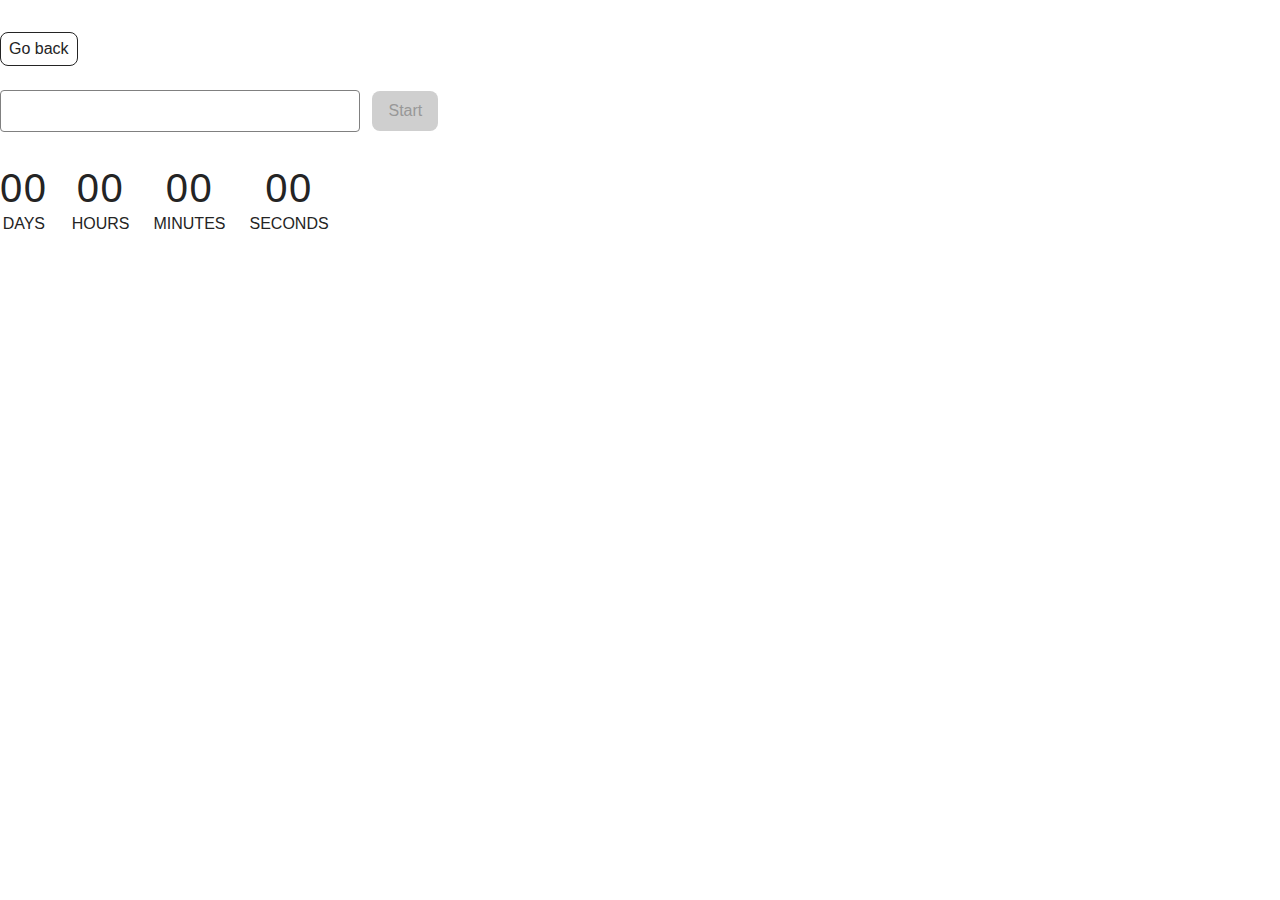
<file: src/1-timer.html>
<!DOCTYPE html>
<html lang="en">
  <head>
    <meta charset="UTF-8" />
    <meta http-equiv="X-UA-Compatible" content="IE=edge" />
    <meta name="viewport" content="width=device-width, initial-scale=1.0" />
    <title>Page 2</title>
    <link rel="stylesheet" href="./css/styles.css" />
  </head>
  <body>
    <a class="back-link" href="./index.html">Go back</a>
    <br />
    <input type="text" class="simple-input" id="datetime-picker" />
    <button disabled type="button" class="start-button" data-start>
      Start
    </button>

    <div class="timer">
      <div class="field">
        <span class="value" data-days>00</span>
        <span class="label">Days</span>
      </div>
      <div class="field">
        <span class="value" data-hours>00</span>
        <span class="label">Hours</span>
      </div>
      <div class="field">
        <span class="value" data-minutes>00</span>
        <span class="label">Minutes</span>
      </div>
      <div class="field">
        <span class="value" data-seconds>00</span>
        <span class="label">Seconds</span>
      </div>
    </div>
    <script type="module" src="./js/1-timer.js"></script>
  </body>
</html>
</file>
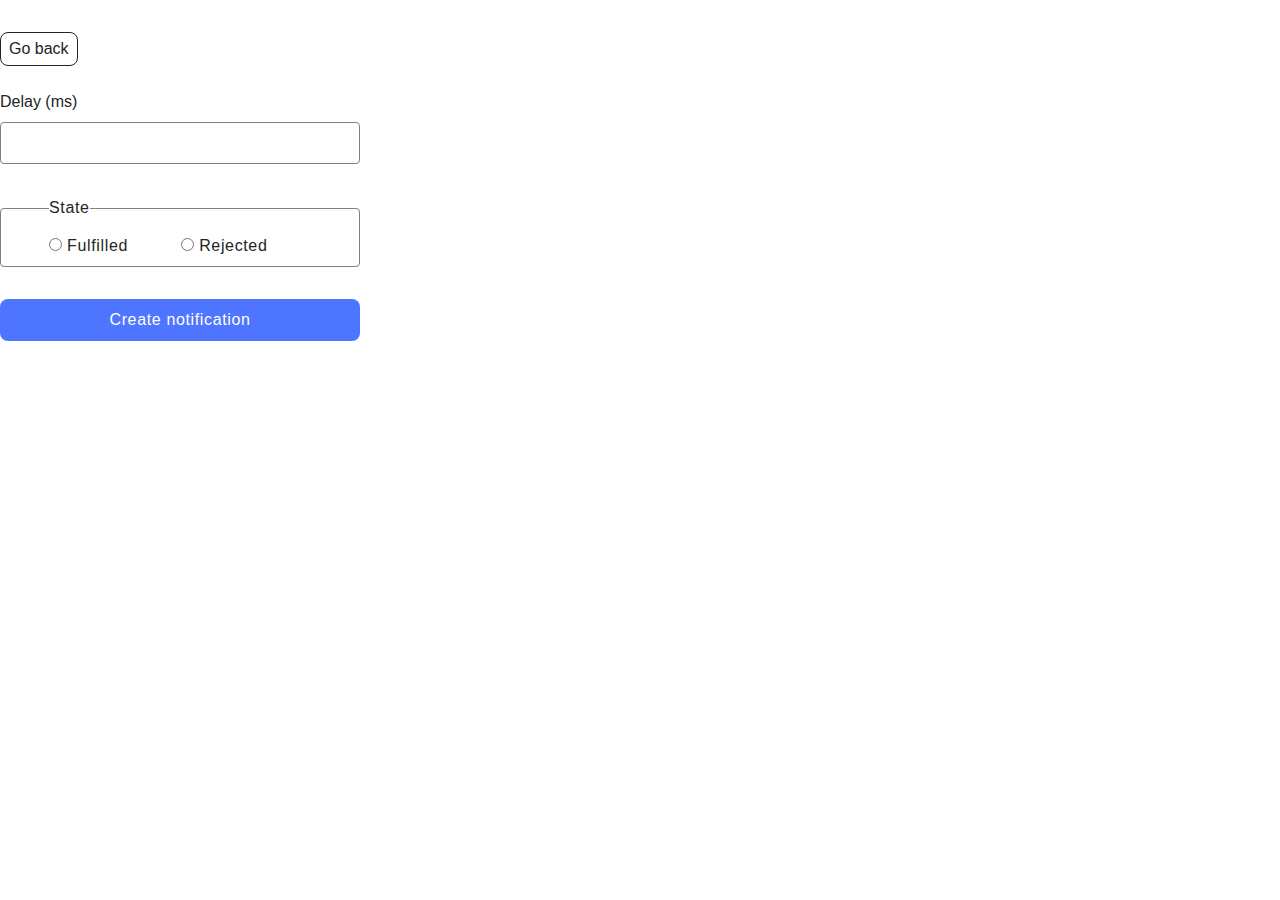
<file: src/2-snackbar.html>
<!DOCTYPE html>
<html lang="en">
  <head>
    <meta charset="UTF-8" />
    <meta http-equiv="X-UA-Compatible" content="IE=edge" />
    <meta name="viewport" content="width=device-width, initial-scale=1.0" />
    <title>Page 3</title>
    <link rel="stylesheet" href="./css/styles.css" />
  </head>
  <body>
    <a class="back-link" href="./index.html">Go back</a>
    <form class="form">
      <label class="delay-label">
        Delay (ms)
        <input type="number" name="delay" class="simple-input" required />
      </label>

      <fieldset>
        <legend>State</legend>
        <label class="left-label">
          <input type="radio" name="state" value="fulfilled" required />
          Fulfilled
        </label>
        <label>
          <input type="radio" name="state" value="rejected" required />
          Rejected
        </label>
      </fieldset>

      <button class="create" type="submit">Create notification</button>
    </form>
    <script type="module" src="./js/2-snackbar.js"></script>
  </body>
</html>
</file>
<file: src/css/styles.css>
@import url('./my-css.css');
@import url('./back-link.css');
</file>
